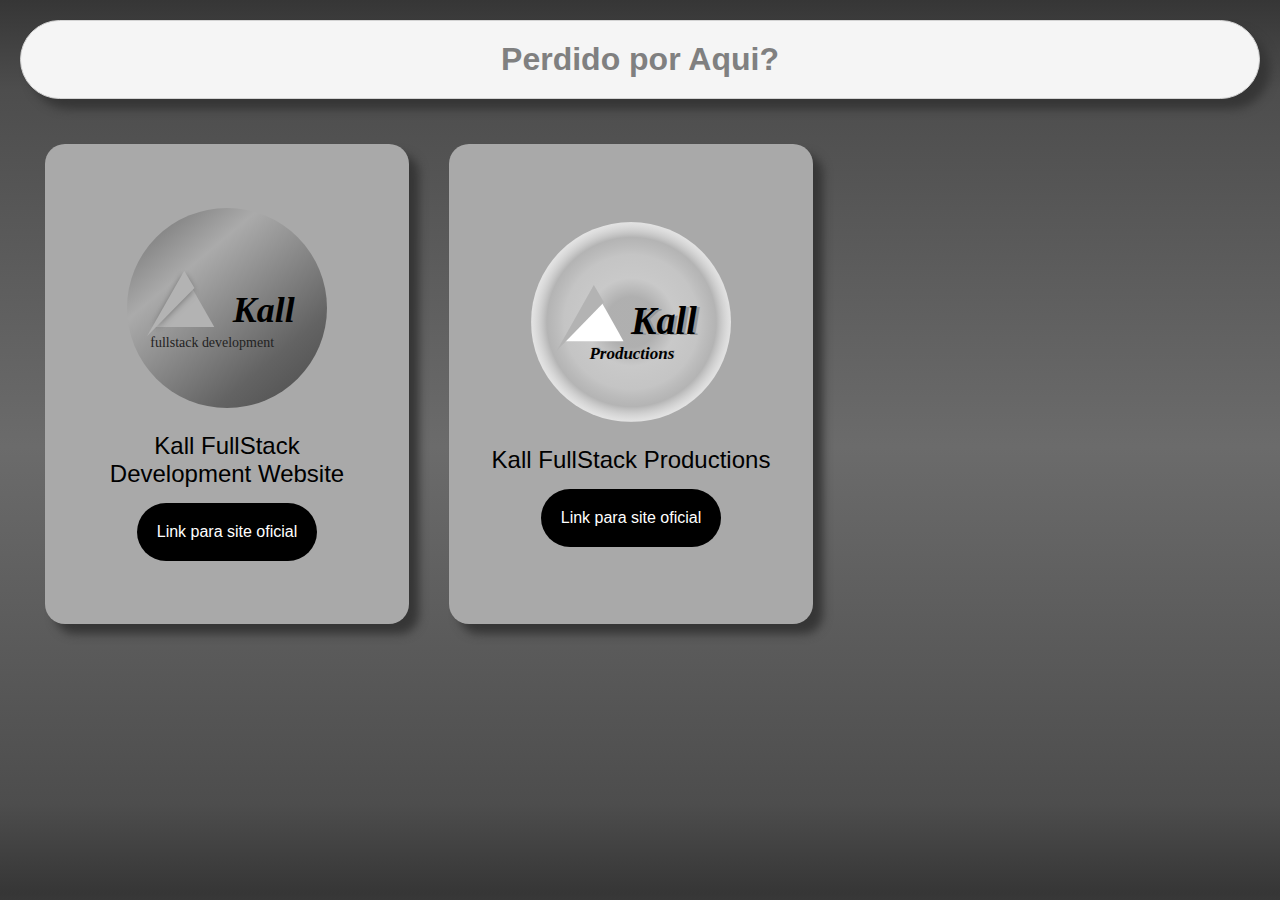
<file: index.html>
<!DOCTYPE html>
<html lang="pt-br">
    <head>
        <title>Página Inicial</title>
        <link rel="stylesheet" href="assets/header.css">
        <link rel="stylesheet" href="assets/aside.css">
        <link rel="stylesheet" href="assets/mainstyle.css">
        <link rel="stylesheet" href="assets/footer.css">

        <style>
            @import url('https://fonts.googleapis.com/css2?family=Playfair+Display:ital,wght@0,400..900;1,400..900&display=swap');
        </style>

        <link rel="stylesheet" type="text/css" href="assets/styles.css">

    </head>
    <body>
        <header>
            <h1>Perdido por Aqui?</h1>
        </header>

        <main>
            <section>
                <picture>
                    <img src="assets/Logo_KallFullstackDevelopment.svg"
                         alt="Logo KallFullstackDevelopment"
                         width="200px"
                         height="200px">
                </picture>
                <div>
                    <h2>Kall FullStack Development Website</h2>
                    <a href="https://kallfsd.github.io/kallenterprise/index.html">Link para site oficial</a>
                </div>
            </section>

            <section>
                <picture>
                    <img src="assets/Logo_KallProductions.svg"
                         alt="Logo KallFullstackDevelopment"
                         width="200px"
                         height="200px">
                </picture>
                <div>
                    <h2>Kall FullStack Productions</h2>
                    <a href="https://kallfsd.github.io/kallproductions/index.html">Link para site oficial</a>
                </div>
            </section>
        </main>
    </body>
</html>
</file>
<file: assets/header.css>
* {
    padding: 0;
    margin: 0;
    font-family: "Playfair Display", serif;
    font-optical-sizing: auto;
    font-weight: 400;
    font-style: normal;
}

body {
    background-color: beige;
}

header {
    margin: 2vh 1.5vw;
    display: flex;
    flex-direction: column;
}

header section {
    padding: 5px;
    display: flex;
    align-items: center;
    justify-content: space-between;
    background-color: white;
    border: 0px solid transparent;
    border-radius: 100px;
}

.logo {
    display: flex;
    align-items: center;
    justify-content: center;
}

.logo img {
    width: 50px;
    height: 50px;
    border: 0px solid transparent;
    border-radius: 100px;
}

.titlebar {
    color: brown;
    font-size: large
}

.titlebar p {
    font-size: 1.5em;
}

.user_configuration {
    width: 50px;
    height: 50px;
    background-color: lightgray;
    border: 0px solid transparent;
    border-radius: 100px;
}

nav {
    margin: 5px 10px;
    padding: 10px;
    background-color: gray;
    border: 0px solid transparent;
    border-radius: 100px;
    border-radius: 100px;
    display: flex;
    flex-direction: row;
    align-items: center;
    justify-content: space-between;
}

ul {
    list-style-type: none;
    display: flex;
    flex-direction: row;
    align-items: center;
    gap: 15px;
}

li a {
    text-decoration: none;
    color: black;
}

li a:hover {
    color: cyan;
}

li a:active {
    color: cadetblue;
}
</file>
<file: assets/aside.css>
aside {
    width: 40vw;
}

aside img {
    width: 300px;
    height: 300px;
    border: 0px solid transparent;
    border-radius: 1000px;
}

aside .subcontent_image_container {
    background-color: transparent;
    display: flex;
    flex-direction: column;
    align-items: center;
    justify-content: center;
}

/* Estilo para o contêiner principal que envolve o cabeçalho e a grid */
aside .subcontent_column_container {
    padding: 15px; /* Aumentei um pouco para melhor espaçamento */
    background-color: lightgray;
    border: 0px solid transparent; /* Pode ser removido se não houver borda */
    border-radius: 8px; /* Borda um pouco mais suave */
    display: flex;
    flex-direction: column;
    align-items: start;
    gap: 15px; /* Aumentei o espaçamento entre o título e a grid */
    box-shadow: 2px 2px 5px rgba(0,0,0,0.1); /* Um toque a mais para destacar */
}

/* Estilo para o título */
.subcontent_header_grid_container h1 {
    font-size: 1.5em; /* Tamanho do título */
    color: #333;
    margin: 0; /* Remove margem padrão do h1 */
}

.subcontent_container {
    padding: 5px;
    background-color: lightgray;
    border: 0px solid transparent;
    border-radius: 5px;
    display: flex;
    flex-direction: row;
    align-items: center;
    justify-content: space-between;
}

.subcontent_container h1 {
    font-size: 1.5em; /* Tamanho do título */
    color: #333;
    margin: 0; /* Remove margem padrão do h1 */
}

.subcontent_container p {
    font-size: 1.2em;
    color: darkcyan;
}

/* ESTA É A PARTE MAIS IMPORTANTE: O CONTÊINER DA GRID */
.subcontent_grid_container {
    display: grid;
    grid-template-columns: repeat(auto-fit, minmax(120px, 1fr));
    grid-template-rows: auto;
    gap: 10px;
    width: 100%;
}

.subcontent_grid_container div {
    /* Estilos para os itens da grid, como padding, background, border-radius, etc. */
    padding: 4px 15px;
    background-color: #6c757d;
    color: white;
    border-radius: 15px;
    text-align: center;
}
</file>
<file: assets/mainstyle.css>
.main_container {
    display: flex;
    flex-direction: row;
    gap: 10px;
    margin: 10px 40px;
}

main {
    width: 60vw;
    height: auto;
    display: flex;
    flex-direction: column;
    gap: 10px;
}

.container {
    padding: 10px;
    background-color: white;
    border: 0px solid transparent;
    border-radius: 10px;
    display: flex;
    flex-direction: column;
    gap: 10px;
}

.header_container {
    display: flex;
    flex-direction: row;
    align-items: center;
    justify-content: space-between;
    font-size: 1.5em;
}

.header_container button {
    padding: 5px 10px;
    background-color: lightgreen;
    color: darkslateblue;
    border: 0px solid transparent;
    border-radius: 100px;
}

.header_container button:hover {
    background-color: green;
    color:aliceblue;
}

.header_container button:active {
    background-color: aquamarine;
    color: gray;
}

.sumary_container {
    display: flex;
    flex-direction: row;
    align-items: center;
    justify-content: space-between;
    font-size: 1.2em;
    padding: 5px;
    background-color: lightgray;
    border: 0px solid transparent;
    border-radius: 5px;
}

.sumary_container button {
    padding: 5px 10px;
    background-color: lightgreen;
    color: darkslateblue;
    border: 2px solid black;
    border-radius: 100px;
}

.sumary_container button:hover {
    background-color: green;
    border-color: transparent;
    color: aliceblue;
}

.sumary_container button:active {
    background-color: aquamarine;
    color: gray;
}

.divisor_line {
    height: 1px;
    background-color: black;
}

.content_container {
    padding: 5px;
    background-color: lightgray;
    border: 0px solid transparent;
    border-radius: 5px;
    font-size: 1.2em;
}

.character_container {
    display: flex;
    flex-direction: column;
    align-items: center;
    justify-content: center;
    gap: 10px;
}

.character_container:hover {
    background-color: #222222;
}

.character_container img {
    margin: 10px;
    width: 150px;
    height: 150px;
    border: 0px solid transparent;
    border-radius: 100px;
}

.character_container .character_name {
    font-size: 0.9em;
}

.subcontent_grid_container a {
    text-decoration: none;
}

.subcontent_grid_container a:active {
    .character_container {
        background-color: aquamarine;
    }

    .character_container h1 {
        color: black;
    }
}
</file>
<file: assets/footer.css>
footer {
    padding: 10px;
    background-color: #333333;
    border: 0px solid transparent;
    border-radius: 20px 20px 0 0;
    display: flex;
    flex-direction: column;
    align-items: center;
    justify-content: center;
    gap: 10px;
}

.footer_container {
    display: flex;
    flex-direction: row;
    align-items: center;
    gap: 40px;
    color: lightgray;
}

.footer_element a{
    text-decoration: none;
    color: whitesmoke;
}

.footer_element a:hover{
    color: rgb(144, 190, 205);
}

.footer_element a:active {
    color: rgb(34, 255, 255);
}

.footer_license {
    font-size: x-small;
    display: flex;
    flex-direction: row;
    align-items: center;
    gap: 15px;
}

.footer_license p {
    color:white;
}

.footer_license a {
    text-decoration: none;
    color: white;
}

.footer_license a:hover {
    color: rgb(144, 190, 205);
}

.footer_license a:active {
    color: rgb(34, 255, 255);
}
</file>
<file: assets/styles.css>
* {
    margin: 0;
    padding: 0;
    font-family: Roboto, sans-serif;
}

body {
    background: linear-gradient(0deg,
                                    rgba(54, 54, 54, 1) 0%, 
                                    rgba(77, 77, 77, 1) 10%, 
                                    rgba(107, 107, 107, 1) 50%, 
                                    rgba(77, 77, 77, 1) 90%, 
                                    rgba(54, 54, 54, 1) 100%);
    height: 97vh;
}

header {
    margin: 20px;
    padding: 20px;
    display: flex;
    flex-direction: column;
    justify-content: space-between;
    align-items: center;
    background-color: whitesmoke;
    border: 1px solid lightgray;
    border-radius: 100px;
    box-shadow: 10px 10px 10px #363636;
}

h1 {
    font-size: xx-large;
    font-weight: bold;
    color: gray;
}

main {
    margin: 5vh;
    display: flex;
    flex-direction: row;
    justify-content: center;
    align-items: center;
    gap: 40px;
}

section {
    height: 400px;
    width: 400px;
    padding: 40px;
    display: flex;
    flex-direction: column;
    justify-content: center;
    align-items: center;
    gap: 20px;
    background-color: darkgray;
    border: 0px solid transparent;
    border-radius: 20px;
    box-shadow: 10px 10px 10px #363636;
}

picture img {
    border: 0px solid transparent;
    border-radius: 100px;
}

div {
    display: flex;
    flex-direction: column;
    justify-content: center;
    align-items: center;
    gap: 15px;
}

div h2 {
    font-size: x-large;
    text-align: center ;
}

a {
    padding: 20px;
    text-decoration: none;
    background-color: black;
    border: 0px solid transparent;
    border-radius: 100px;
    color: white;
}

a:hover {
    background-color: green;
}


a::after {
    background-color: darkgray;
}
</file>
